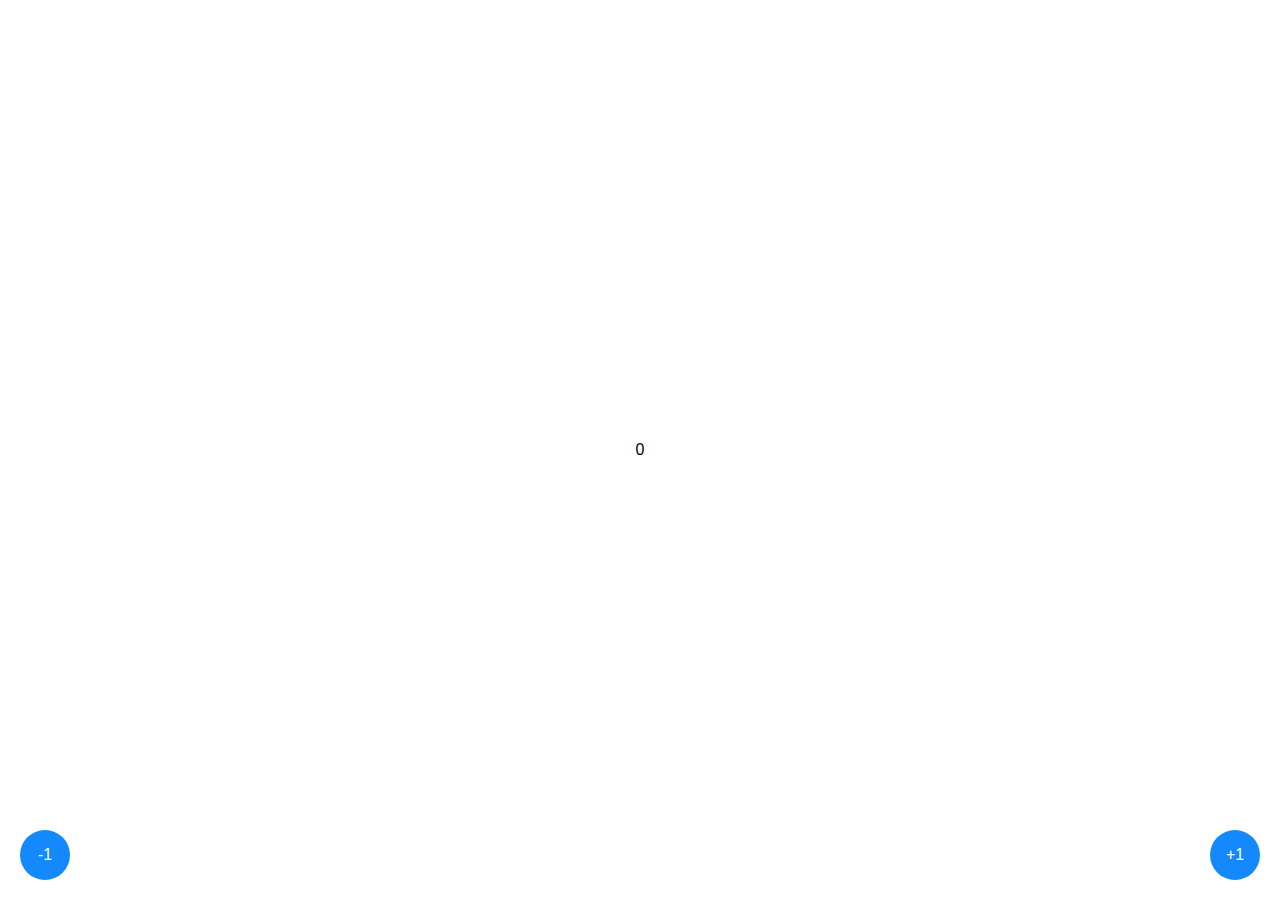
<file: calculadora.html>
<!DOCTYPE html>
<html lang="en">

<head>
    <meta charset="UTF-8" />
    <meta http-equiv="X-UA-Compatible" content="IE=edge" />
    <meta name="viewport" content="width=device-width, initial-scale=1.0" />
    <title>Document</title>

    <link rel="stylesheet" href="./normalize.css" />
    <style>
        button {
            border: none;
            margin: 0;
            padding: 0;
            width: auto;
            overflow: visible;
            background: transparent;
            /* inherit font & color from ancestor */
            color: inherit;
            font: inherit;
            /* Normalize `line-height`. Cannot be changed from `normal` in Firefox 4+. */
            line-height: normal;
            /* Corrects font smoothing for webkit */
            -webkit-font-smoothing: inherit;
            -moz-osx-font-smoothing: inherit;
            /* Corrects inability to style clickable `input` types in iOS */
            -webkit-appearance: none;
        }
        /* Remove excess padding and border in Firefox 4+ */
        
         ::-moz-focus-inner {
            border: 0;
            padding: 0;
        }
        
        * {
            font-family: -apple-system, BlinkMacSystemFont, "Segoe UI", Roboto, Oxygen, Ubuntu, Cantarell, "Open Sans", "Helvetica Neue", sans-serif;
        }
        
        body {
            display: flex;
            width: 100%;
            height: 100vh;
            align-items: center;
            justify-content: center;
            gap: 10px;
        }
        
        button {
            height: 50px;
            width: 50px;
            border-radius: 100px;
            color: white;
            background: #1389fd;
        }
        
        #add {
            position: absolute;
            bottom: 20px;
            right: 20px;
        }
        
        #minus {
            position: absolute;
            bottom: 20px;
            left: 20px;
        }
    </style>
</head>

<body>
    <button id="minus" onclick="minus()">-1</button>
    <p id="value">0</p>
    <button id="add" onclick="add()">+1</button>

    <script>
        const value = document.querySelector("#value");
        if (!value) throw new Error("elemento no encontrado");

        function minus() {
            const temp = value.innerHTML
            value.innerHTML = +temp - 1
        }

        function add() {
            const temp = value.innerHTML
            value.innerHTML = +temp + 1
        }
    </script>
</body>

</html>
</file>
